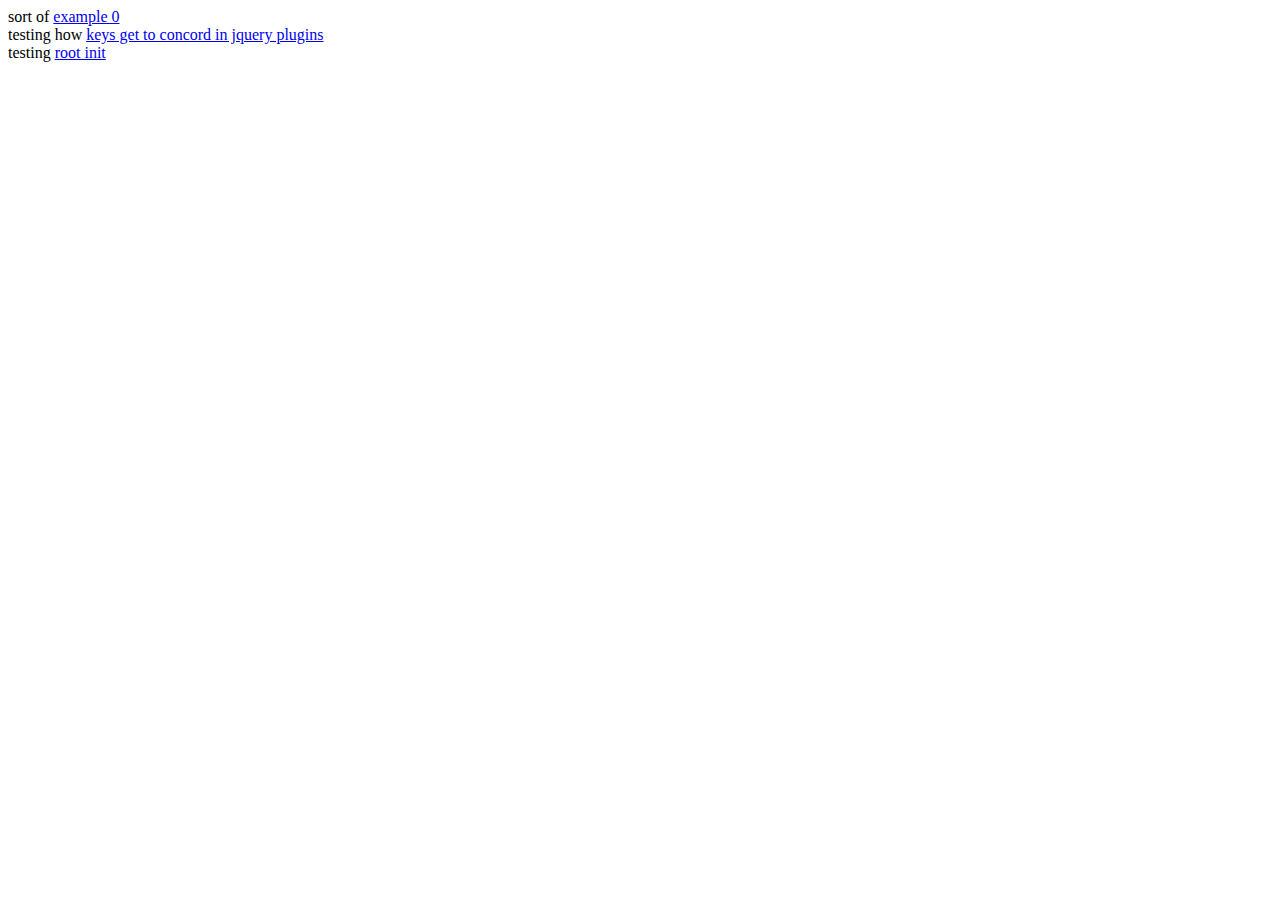
<file: tony-code/index.html>
<html>
<body>
sort of <a href="tony-example0.html">example 0</a><br />
testing how <a href="testing-jquery-keyboard.html">keys get to concord in jquery plugins</a><br />
testing <a href="testing-concord-root-init.html">root init</a><br />
</body>
</html>
</file>
